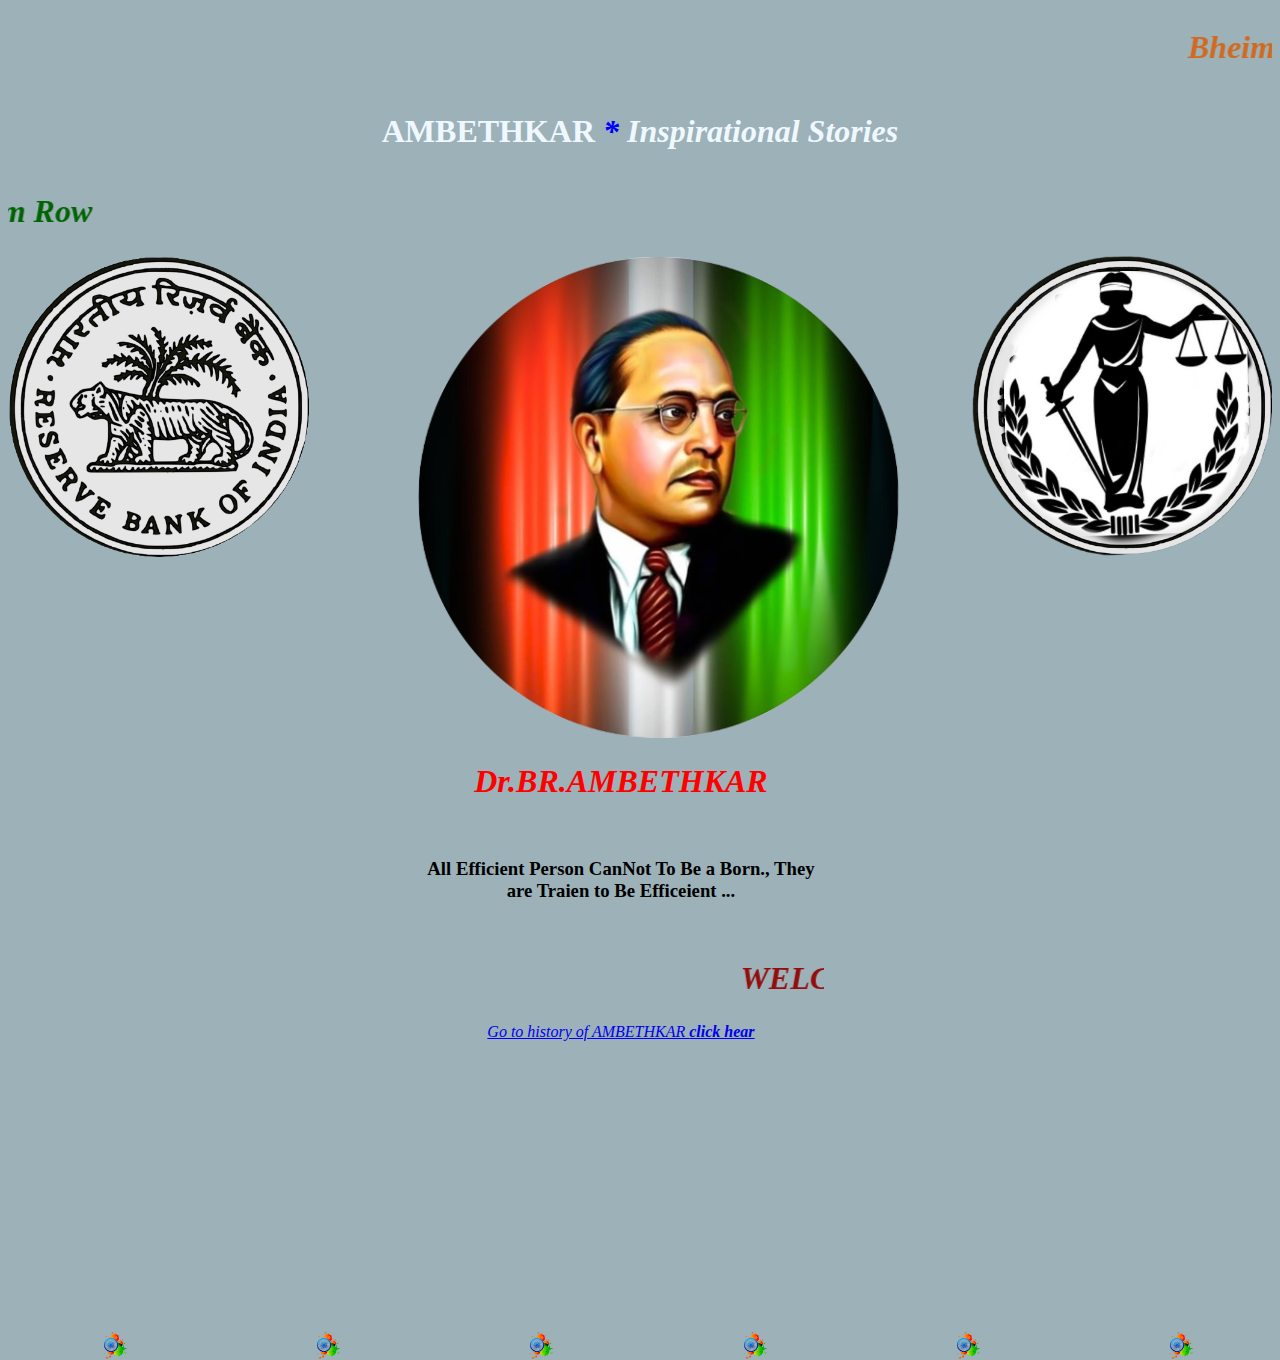
<file: index.html>
<!DOCTYPE html>
<html>
    <head>
        <title>
            Ambethkar
        </title>
        <link rel="stylesheet" href="./style2.css">
        <style>
            .sakthi{
                background: #9cb1b8; 
            }   
        </style>
    
    </head>






    <body class="sakthi">
        <marquee width="100%" direction="left"  scrollamount="10"><h1 style="color: chocolate;">
            <i>Bheim Row</i></h1></marquee><br>

        <center><h1 style="color: aliceblue;"> <b>AMBETHKAR   </b><i> <b style="color: blue;"> *  </b>Inspirational Stories</i></h1></center>


        <marquee width="100%" direction="right"  scrollamount="10"><h1 style="color: darkgreen;">
            <i>Bheim Row</i></h1></marquee></div>
 
 






        <div class="skp">
        <div class="ss"> <img src="./left2.png" width="300px" align="left"></div>
        <div class="ss"></h1> <center><img  src="./sakthi.png"></img><br><i><h1 style="color: red;"> Dr.BR.AMBETHKAR</h1></i>
        <br>
    





        <p><h3>All Efficient Person CanNot To Be a Born.,          
                            They are Traien to Be Efficeient ...</h3></p><br>
                            <marquee width="100%" direction="left"  scrollamount="10"><h1 style="color: rgb(148, 13, 13);">
                                <i>WELCOME TO ALL</i></h1></marquee><br>
        <i align="right"><a href="./sakthi.html.html" target="_blank" >Go to history of AMBETHKAR     <b>click hear</b></a></i>
    
         </center></div>
         <div class="ss3"> <img src="./right2.png" width="300px" align="right"></div>
        </div>

    
          
    <div class="bobul">
    <img src="./bobuls.png">
    <img src="./bobuls.png">
    <img src="./bobuls.png">
    <img src="./bobuls.png">
    <img src="./bobuls.png">
    <img src="./bobuls.png">

   

    </body>

</html>
</file>
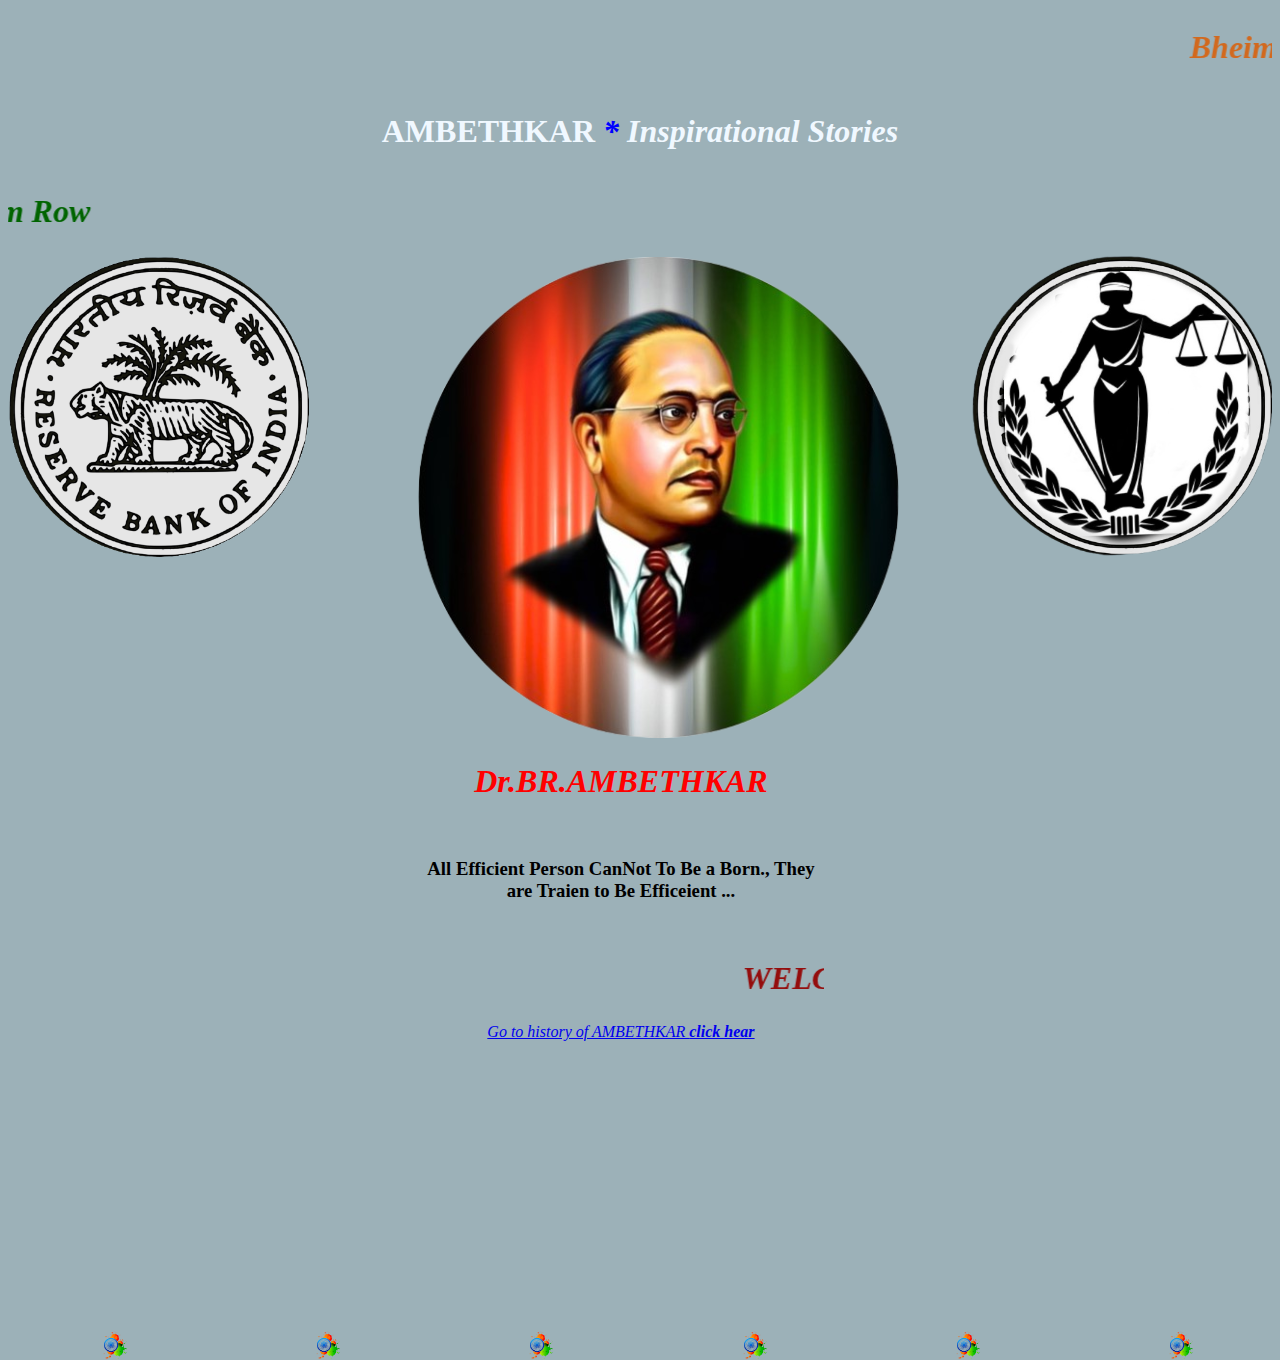
<file: bheim.html>
<!DOCTYPE html>
<html>
    <head>
        <title>
            Ambethkar
        </title>
        <link rel="stylesheet" href="./style2.css">
        <style>
            .sakthi{
                background: #9cb1b8; 
            }   
        </style>
    
    </head>






    <body class="sakthi">
        <marquee width="100%" direction="left"  scrollamount="10"><h1 style="color: chocolate;">
            <i>Bheim Row</i></h1></marquee><br>

        <center><h1 style="color: aliceblue;"> <b>AMBETHKAR   </b><i> <b style="color: blue;"> *  </b>Inspirational Stories</i></h1></center>


        <marquee width="100%" direction="right"  scrollamount="10"><h1 style="color: darkgreen;">
            <i>Bheim Row</i></h1></marquee></div>
 
 






        <div class="skp">
        <div class="ss"> <img src="./left2.png" width="300px" align="left"></div>
        <div class="ss"></h1> <center><img  src="./sakthi.png"></img><br><i><h1 style="color: red;"> Dr.BR.AMBETHKAR</h1></i>
        <br>
    





        <p><h3>All Efficient Person CanNot To Be a Born.,          
                            They are Traien to Be Efficeient ...</h3></p><br>
                            <marquee width="100%" direction="left"  scrollamount="10"><h1 style="color: rgb(148, 13, 13);">
                                <i>WELCOME TO ALL</i></h1></marquee><br>
        <i align="right"><a href="./sakthi.html.html" target="_blank" >Go to history of AMBETHKAR     <b>click hear</b></a></i>
    
         </center></div>
         <div class="ss3"> <img src="./right2.png" width="300px" align="right"></div>
        </div>

    
          
    <div class="bobul">
    <img src="./bobuls.png">
    <img src="./bobuls.png">
    <img src="./bobuls.png">
    <img src="./bobuls.png">
    <img src="./bobuls.png">
    <img src="./bobuls.png">

   

    </body>

</html>
</file>
<file: style2.css>
.bobul img{
    width: 50px;
    animation: bobul 7s linear infinite;
}

.bobul{
    width: 100%;
    display: flex;
    align-items: center;
    justify-content: space-around;
    position: absolute;
    bottom: -460px;
}

@keyframes bobul{
    0%{
        transform:translateY(0);
        opacity: 8;

    }50%{
           
            opacity: 1;
        } 
        70%{
            
            opacity: 5;
        } 
        100%{
            transform: translateY(-300vh);
            opacity: 0;
        }
}
.bobul img:nth-child(1){
    animation-delay: 2s;
}
.bobul img:nth-child(2){
    animation-delay: 1s;
}
.bobul img:nth-child(3){
    animation-delay: 3s;
}
.bobul img:nth-child(4){
    animation-delay: 4.5s;
}
.bobul img:nth-child(5){
    animation-delay: 3s;
}
.bobul img:nth-child(6){
    animation-delay: 3.5s;
}
.bobul img:nth-child(7){
    animation-delay: 4.5s;
}



*{
    box-sizing: border-box;

}
.ss{
    float: left;
    width: 32.33%;
    padding: 1px;
}
.sak::after{
    content: "";
    display: table;
    clear: both;
}
</file>
